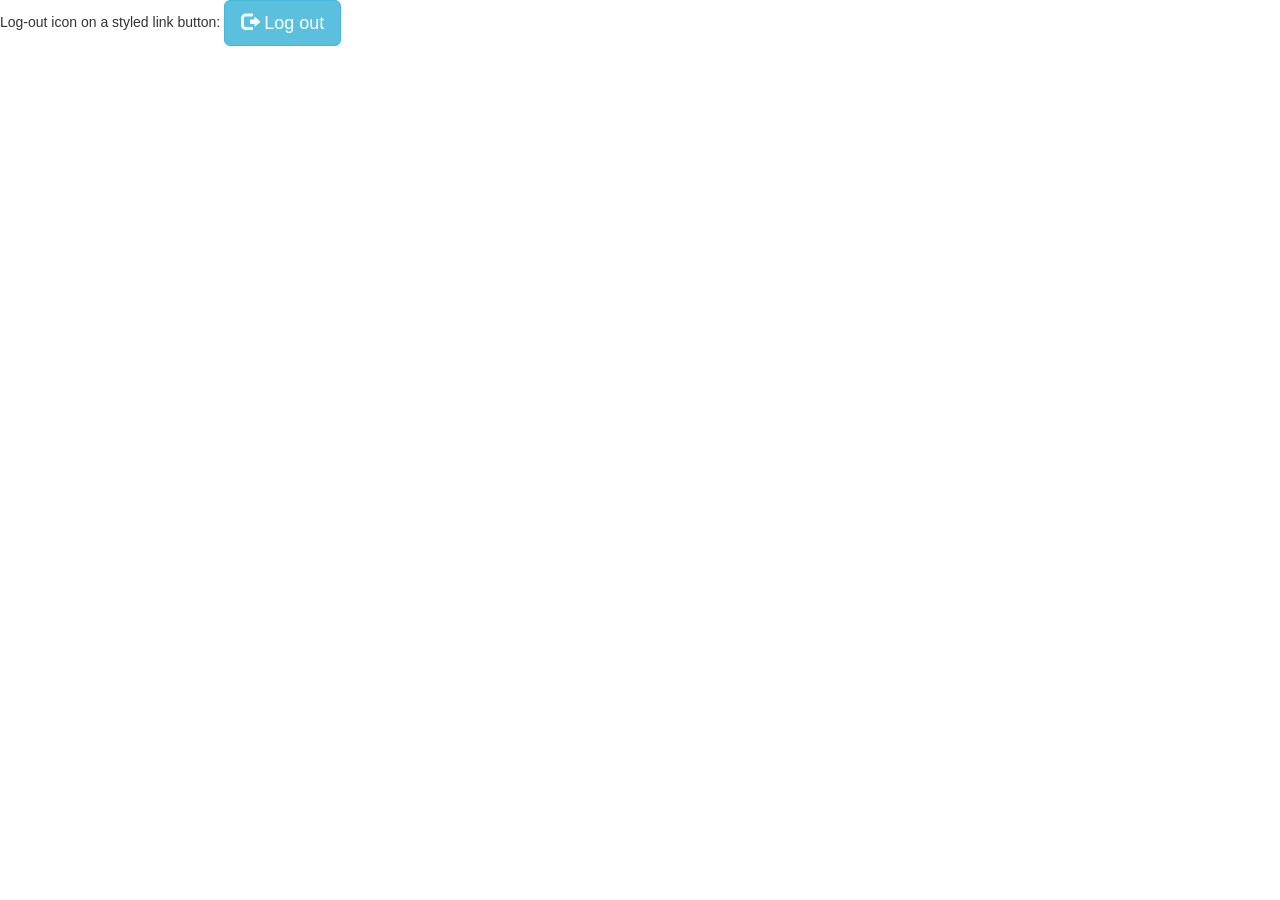
<file: demo/target/classes/static/home.html>
<!DOCTYPE html>
<html xmlns:th="http://www.thymeleaf.org">
<head>
    <link rel="stylesheet" href="https://maxcdn.bootstrapcdn.com/bootstrap/3.3.7/css/bootstrap.min.css">
    <title>My Spring Boot App</title>
</head>
<body>

<form action="logout" method="post">
<p>Log-out icon on a styled link button:
    <a href="#" class="btn btn-info btn-lg">
        <span class="glyphicon glyphicon-log-out"></span> Log out
    </a>
</p>
</form>
</body>
</html>
</file>
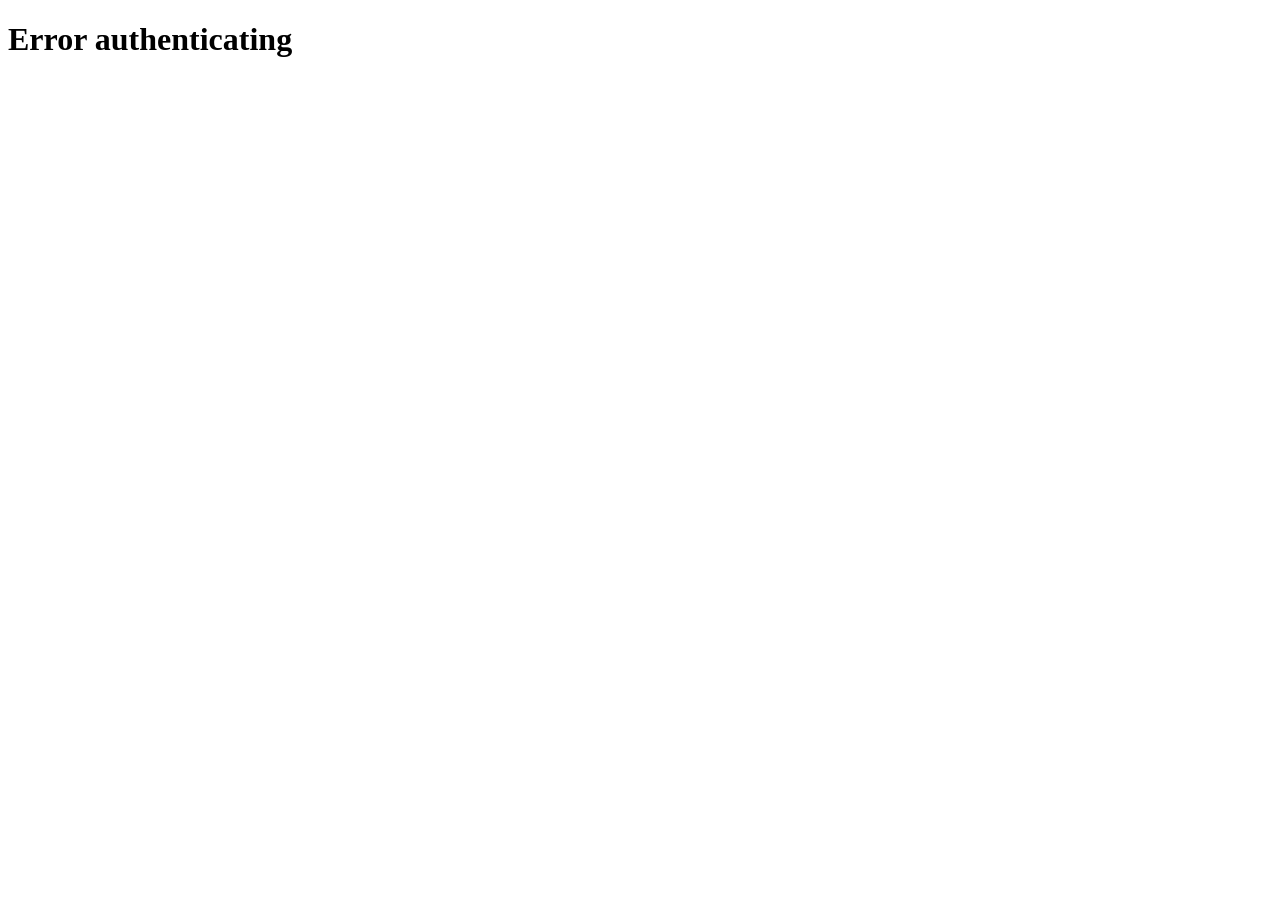
<file: demo/target/classes/templates/loginfail.html>
<!DOCTYPE html>
<html xmlns:th="http://www.thymeleaf.org">
<head>
    <title>My Spring Boot App</title>
</head>
<body>
<h1><span th:text="${data}"></span></h1>

<h1>Error authenticating</h1>
</body>
</html>
</file>
